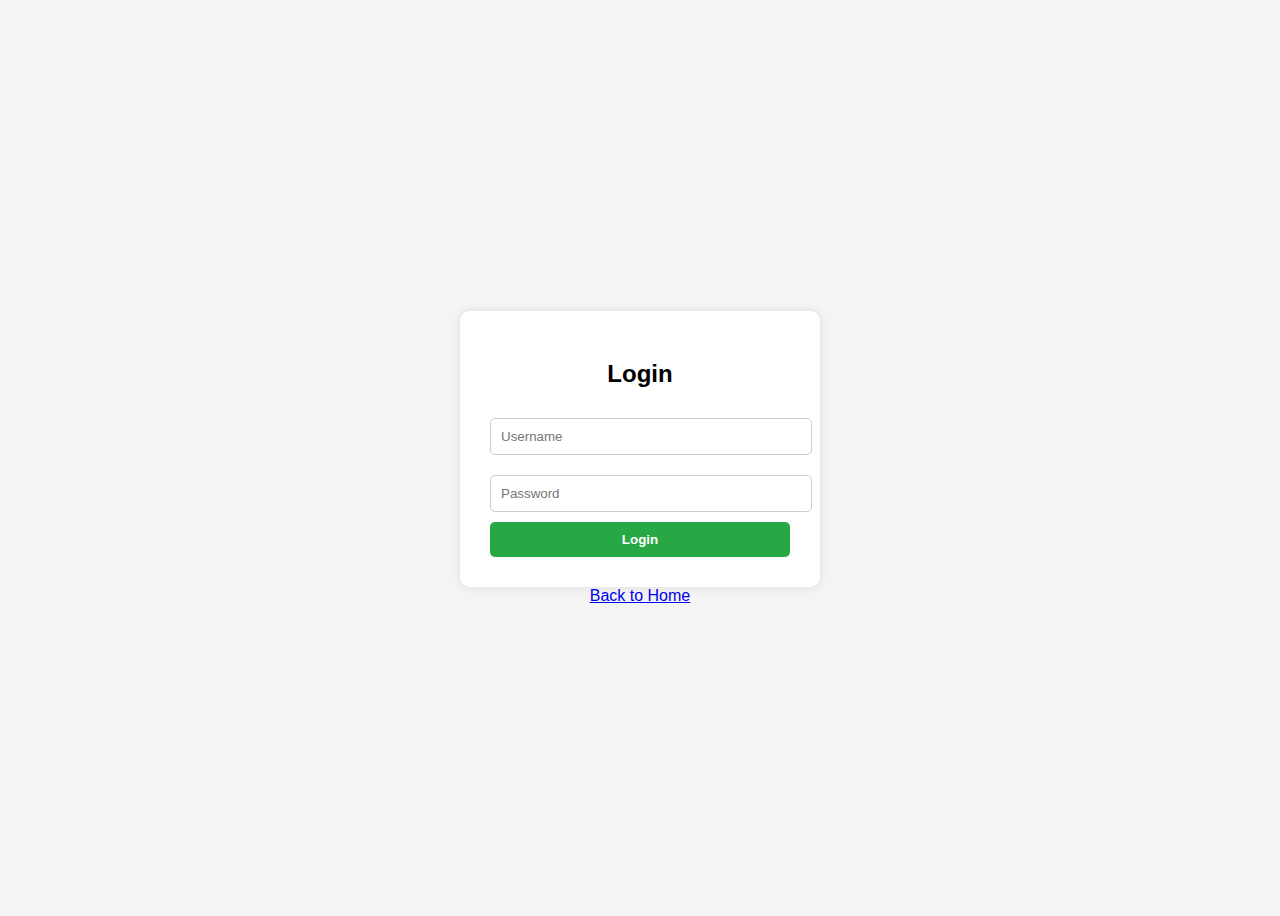
<file: Login.html>
<!DOCTYPE html>
<html lang="en">
<head>
  <meta charset="UTF-8">
  <title>Login Form</title>
  <style>
    body {
      font-family: Arial, sans-serif;
      background: #f4f4f4;
      display: flex;
      flex-direction:column;
      justify-content: center;
      align-items: center;
      height: 100vh;
    }
    .login-box {
      background: #fff;
      padding: 30px;
      border-radius: 10px;
      box-shadow: 0 0 10px rgba(0,0,0,0.1);
      width: 300px;
    }
    .login-box h2 {
      text-align: center;
      margin-bottom: 20px;
    }
    .login-box input[type="text"],
    .login-box input[type="password"] {
      width: 100%;
      padding: 10px;
      margin: 10px 0;
      border: 1px solid #ccc;
      border-radius: 5px;
    }
    .login-box input[type="submit"] {
      width: 100%;
      padding: 10px;
      background: #28a745;
      color: white;
      border: none;
      border-radius: 5px;
      cursor: pointer;
      font-weight: bold;
    }
    .login-box input[type="submit"]:hover {
      background: #218838;
    }
  </style>
</head>
<body>
  
  <div class="login-box">
    <h2>Login</h2>
    <form action="/login" method="POST">
      <input type="text" name="username" placeholder="Username" required>
      <input type="password" name="password" placeholder="Password" required>
      <input type="submit" value="Login">
    </form>
  </div>
  <div>
    <a href="index.html">Back to Home</a>
  </div>
  <script>
    // JS will come over here
  </script>
</body>
</html>
</file>
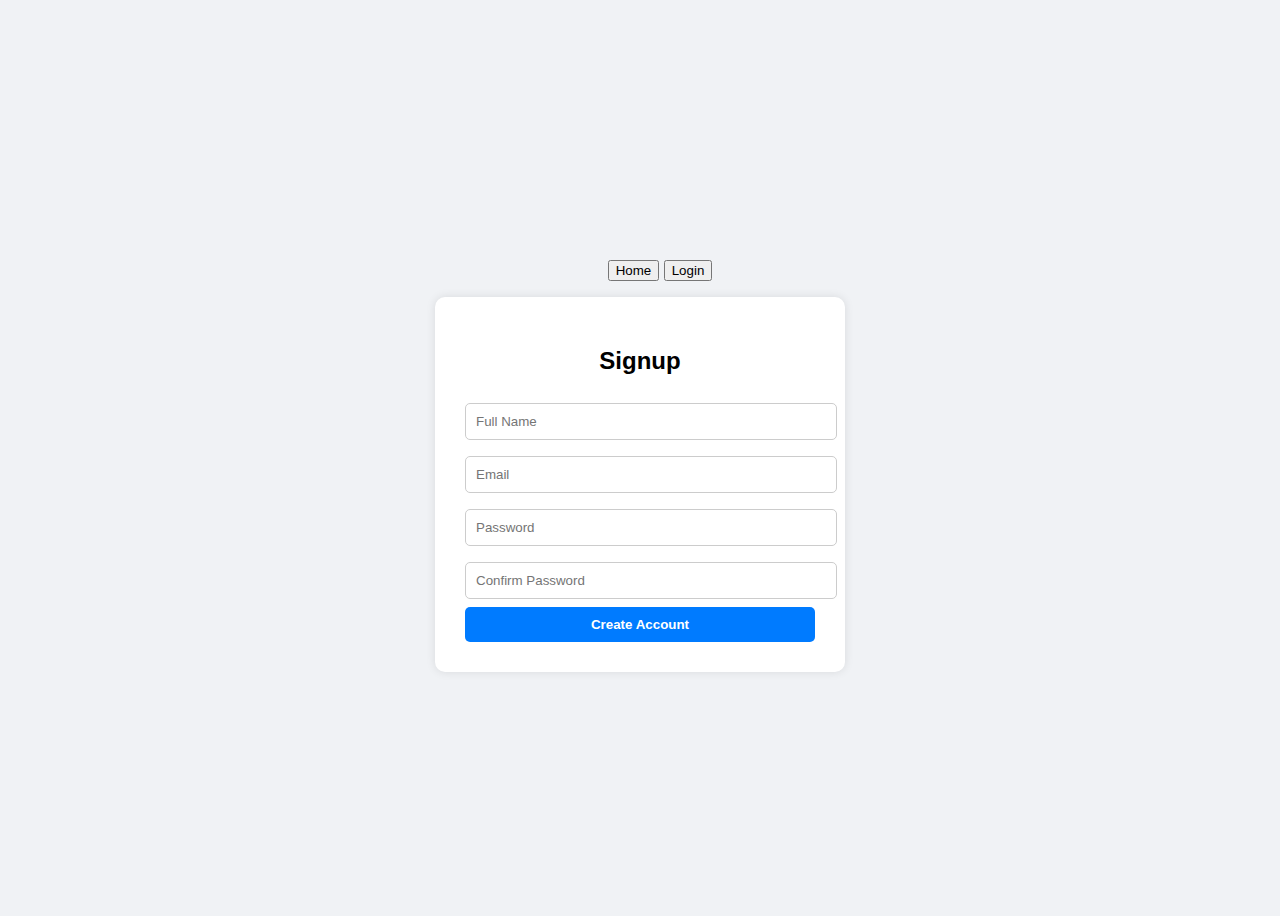
<file: SignUp.html>
<!DOCTYPE html>
<html lang="en">

<head>
    <meta charset="UTF-8">
    <title>Signup Form</title>
    <style>
        body {
            font-family: Arial, sans-serif;
            background: #f0f2f5;
            display: flex;
            flex-direction:column;
            justify-content: center;
            align-items: center;
            height: 100vh;
        }

        .signup-box {
            background: #fff;
            padding: 30px;
            border-radius: 10px;
            box-shadow: 0 0 10px rgba(0, 0, 0, 0.1);
            width: 350px;
        }

        .signup-box h2 {
            text-align: center;
            margin-bottom: 20px;
        }

        .signup-box input[type="text"],
        .signup-box input[type="email"],
        .signup-box input[type="password"] {
            width: 100%;
            padding: 10px;
            margin: 8px 0;
            border: 1px solid #ccc;
            border-radius: 5px;
        }

        .signup-box input[type="submit"] {
            width: 100%;
            padding: 10px;
            background: #007bff;
            color: white;
            border: none;
            border-radius: 5px;
            font-weight: bold;
            cursor: pointer;
        }

        .signup-box input[type="submit"]:hover {
            background: #0056b3;
        }

        nav {
            background-color: #333;
            overflow: hidden;
        }

        nav ul {
            list-style-type: none;
            margin: 0;
            padding: 0;
            display: flex;
            /* <-- makes items horizontal */
        }

        nav ul li {
            padding: 14px 20px;
        }

        nav ul li a {
            color: white;
            text-decoration: none;
            display: block;
        }

        nav ul li a:hover {
            background-color: #575757;
        }
    </style>
</head>

<body>
    <div>
        <ul>
            <a href="index.html"><button>Home</button></a>
            <a href="Login.html"><button>Login</button></a>
        </ul>
    </div>
    <div class="signup-box">
        <h2>Signup</h2>
        <form action="/signup" method="POST">
            <input type="text" name="fullname" placeholder="Full Name" required>
            <input type="email" name="email" placeholder="Email" required>
            <input type="password" name="password" placeholder="Password" required>
            <input type="password" name="confirm_password" placeholder="Confirm Password" required>
            <input type="submit" value="Create Account">
        </form>
    </div>

</body>

</html>
</file>
